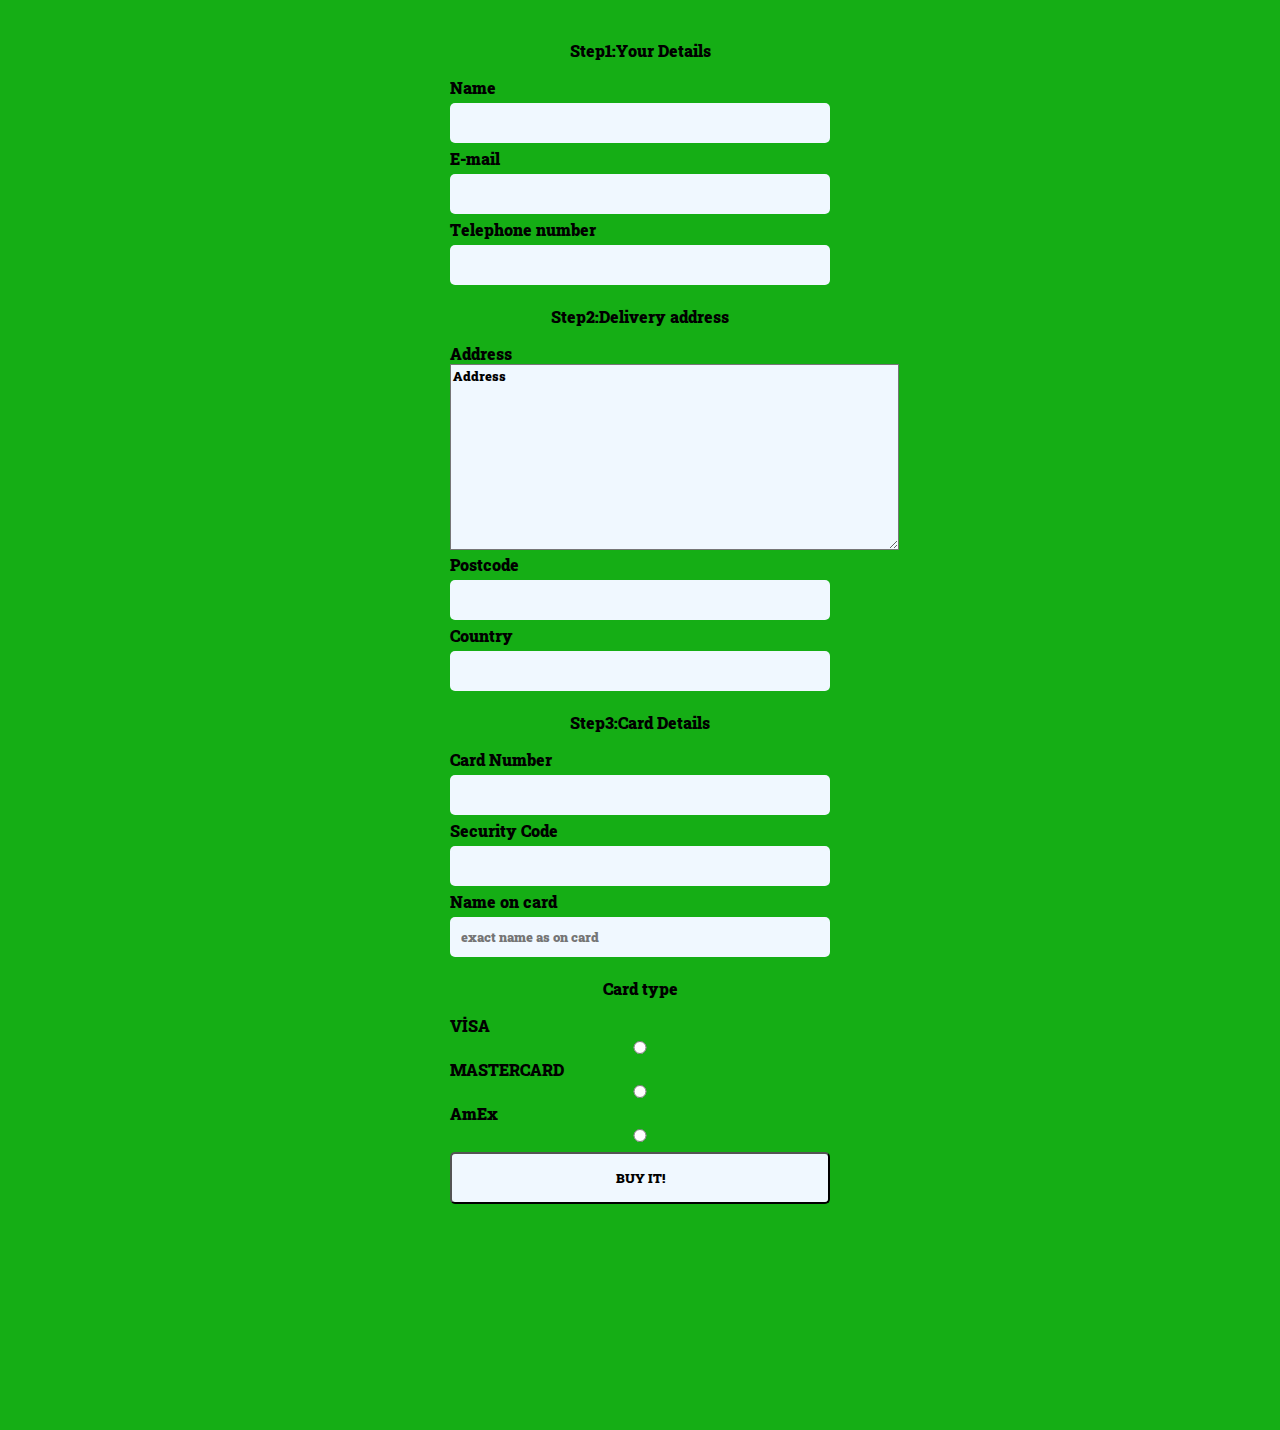
<file: forms/index.htm>
<!DOCTYPE html>
<html lang="en">
<head>
    <meta charset="UTF-8">
    <meta http-equiv="X-UA-Compatible" content="IE=edge">
    <meta name="viewport" content="width=device-width, initial-scale=1.0">
    <title>forms</title>
    <link rel="stylesheet" href="/forms/style.css">
</head>
<body>
    <div class="register">
        <form action="">
            <p>Step1:Your Details</p>
            <div class="ad">
            <label for="name">Name</label>

            <input type="text" name="name" id="name">
        </div>
        <div class="mail">
            <label for="name">E-mail</label>
            <input type="email" name="email" id="email">
        </div>
        <div class="nomre">
            <label for="tel">Telephone number</label>
            <input type="tel" name="tel" id="tel">
        </div>
            <p>Step2:Delivery address</p>
            <div class="area">
                <label for="textarea">Address</label>
            <textarea name="address" id=address"" cols="53" rows="10">Address</textarea>
        </div>
        <div class="post">
            <label for="postcode">Postcode</label>
            <input type="text" name="postcode" id="postcode">
        </div>
        <div class="olke">
            <label for="country">Country</label>
            <input type="text" name="country" id="country">
        </div>
            <p>Step3:Card Details</p>
            <div class="kart">
            <label for="number">Card Number</label>
            <input type="number" name="number" id="number">
        </div>
        <div class="security">

            <label for="code">Security Code</label>
            <input type="number" name="code" id="code">
        </div>
        <div class="oncard">
            <label for="cardname">Name on card</label>
            <input type="text" name="cardname" id="cardname" placeholder="exact name as on card">
        </div>
        <div class="radio">
            <p>Card type</p>
            <label for="visa">VİSA</label>
        <input type="radio" name="color">
        <label for="master">MASTERCARD</label>
        <input type="radio" name="color">
        <label for="amex">AmEx</label>
        <input type="radio" name="color">
    </div>
        <button type="submit">BUY IT!</button>
        </form>
    </div>
</body>
</html>
</file>
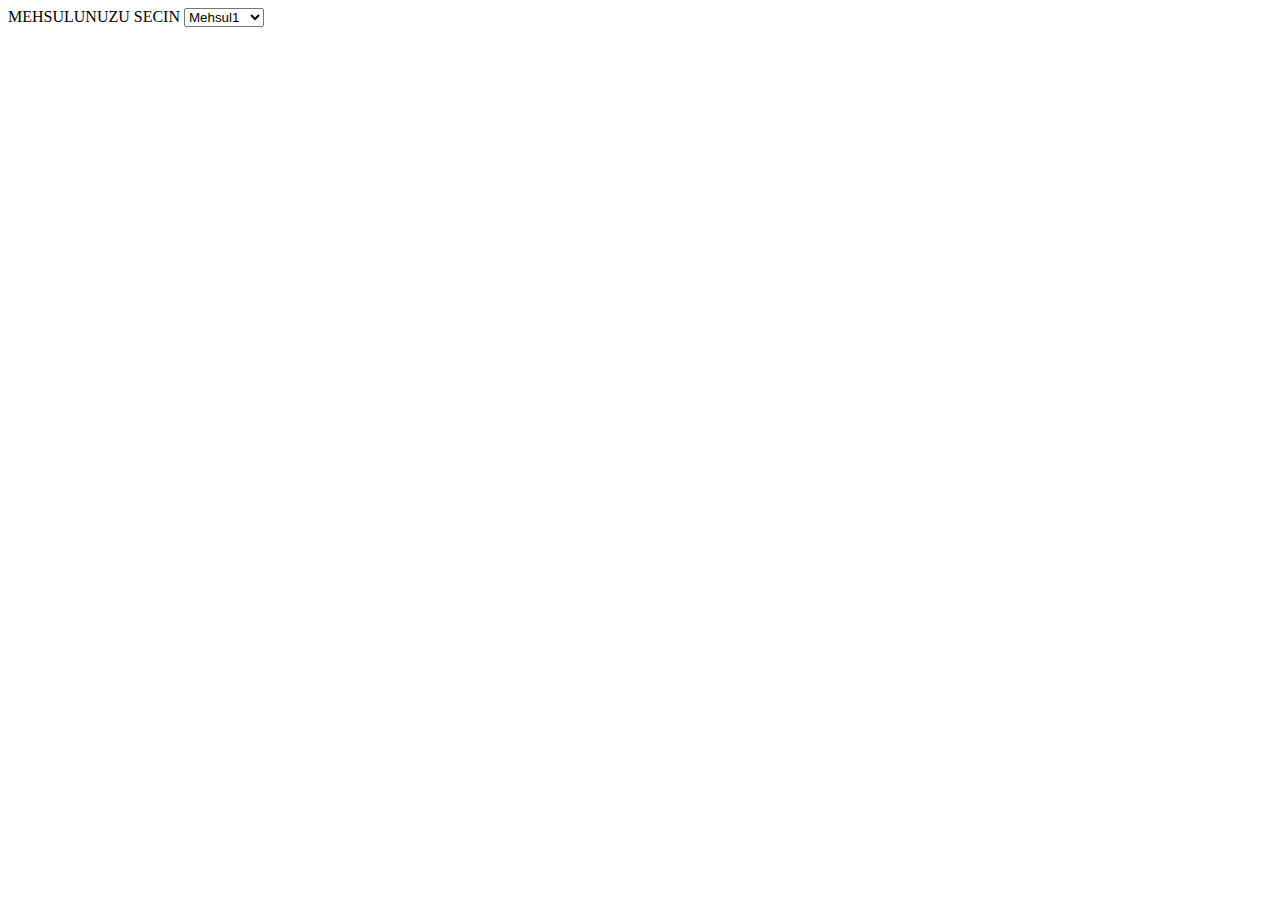
<file: select/index.htm>
<!DOCTYPE html>
<html lang="en">
<head>
    <meta charset="UTF-8">
    <meta http-equiv="X-UA-Compatible" content="IE=edge">
    <meta name="viewport" content="width=device-width, initial-scale=1.0">
    <link rel="stylesheet" href="/select/style.css">
    <title>select</title>
</head>
<body>
    <div class="select">
<form action="">
    <label for="mehsul">MEHSULUNUZU SECIN</label>
    <select name="mehsul" id="">
        <option value="" style="color:blue"><p>Mehsul1</p>
         </option>
         <option value="" style="color:blue"><p>Mehsul2</p>
         </option>
          <option value=""style="color:blue"><p>Mehsul3</p>
         </option>
         <option value=" "style="color:blue"><p>Mehsul4</p>
         </option>
         <option value=""><p>Mehsul5</p>
         </option>
         <option value=""><p>Mehsul6</p>
         </option>
         <option value=""><p>Mehsul7</p>
         </option>
         <option value=""><p>Mehsul8</p>
         </option>
         <option value=""><p>Mehsul9</p>
         </option>
         <option value=""><p>Mehsul10</p>
         </option>
         <option value=""><p>Mehsul11</p>
         </option>
      </select>

</form>
</div>
</body>
</html>
</file>
<file: forms/style.css>
@import url('https://fonts.googleapis.com/css2?family=Bebas+Neue &family=Inconsolata:wght@600&family=Roboto+Slab:wght@100&family=Tapestry&display=swap');

* {
    font-family: 'Roboto Slab', serif;
    box-sizing: border-box;
    font-weight: bolder;
    background-color: rgb(21, 174, 21);
}

.register {
    width: 30%;
    margin: 40px auto;

    height: 150vh;
}

.register form input {
    width: 100%;
    background-color: aliceblue;
    border-radius: 5px;
    margin: 5px 0;
    padding: 10px;
    border: 1px solid transparent;
}

p {
    text-align: center;
}

.area textarea {
    background-color: aliceblue;
}

.register form button {
    width: 100%;
    background-color: aliceblue;
    border-radius: 5px;
    margin: 5px 0;
    cursor: pointer;
    padding: 15px;
}

.radio .input {
    display: inline;
    margin: 0;
    color: blue;
}
</file>
<file: select/style.css>
.form .select option:nth-child(1,4,7,10) .p{
    
 color: blue;   
}
</file>
